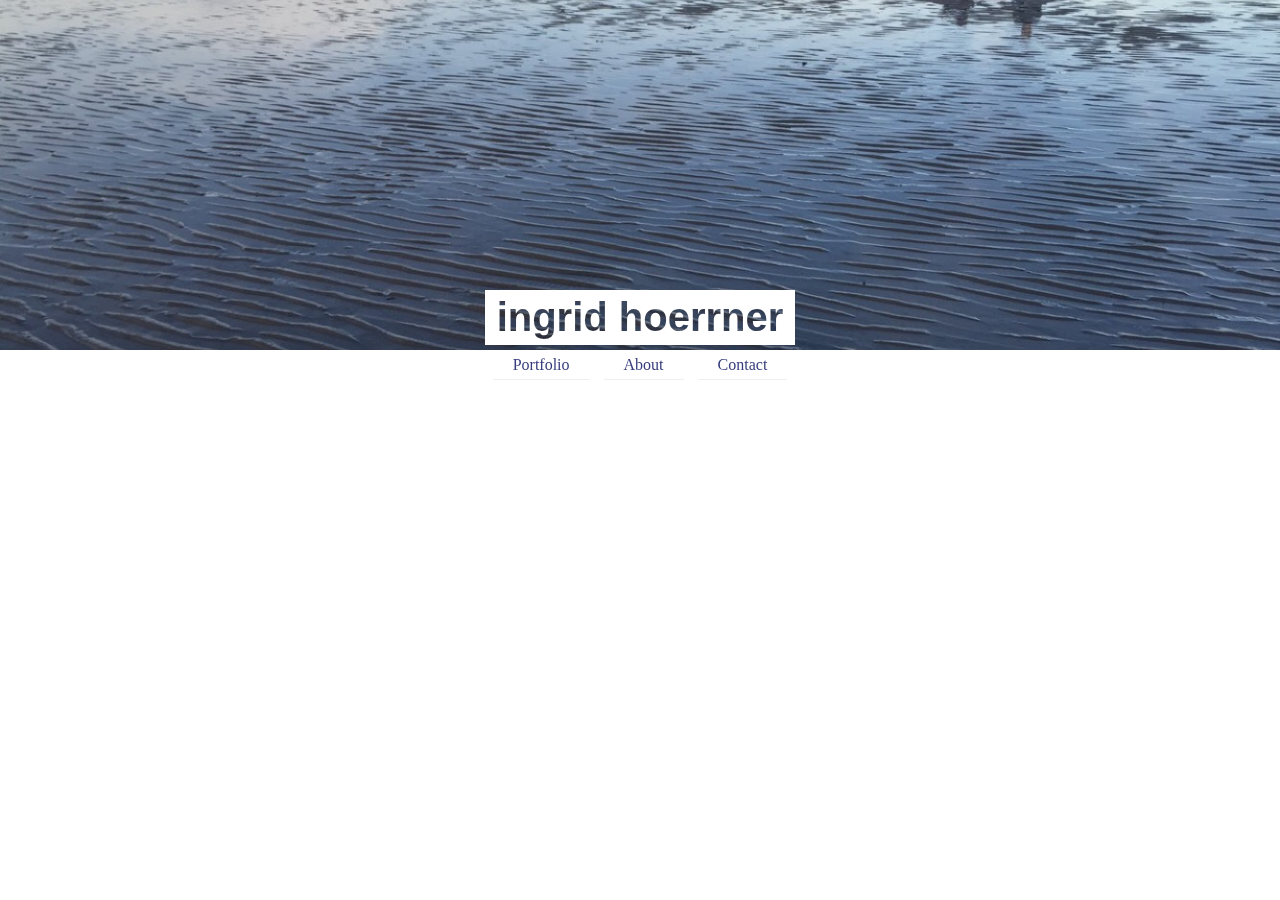
<file: index.html>
<!DOCTYPE html>
<html>
<head>
	<title> Ingrid Hoerrner </title>
	<link rel="stylesheet" href="style.css" />
</head>
	

<body>


<div id="wrapper">
<!-- Head -->

	<div class="banner">
		<h1> ingrid hoerrner </h1>
	</div>

<!-- Menu -->
	<div class="menu" id="frontmenu">
		<a href="port.html"> Portfolio</a>
		<a href="about.html"> About</a>
		<a href="contact.html"> Contact</a>
	</div>
</div>


</body>
</html>
</file>
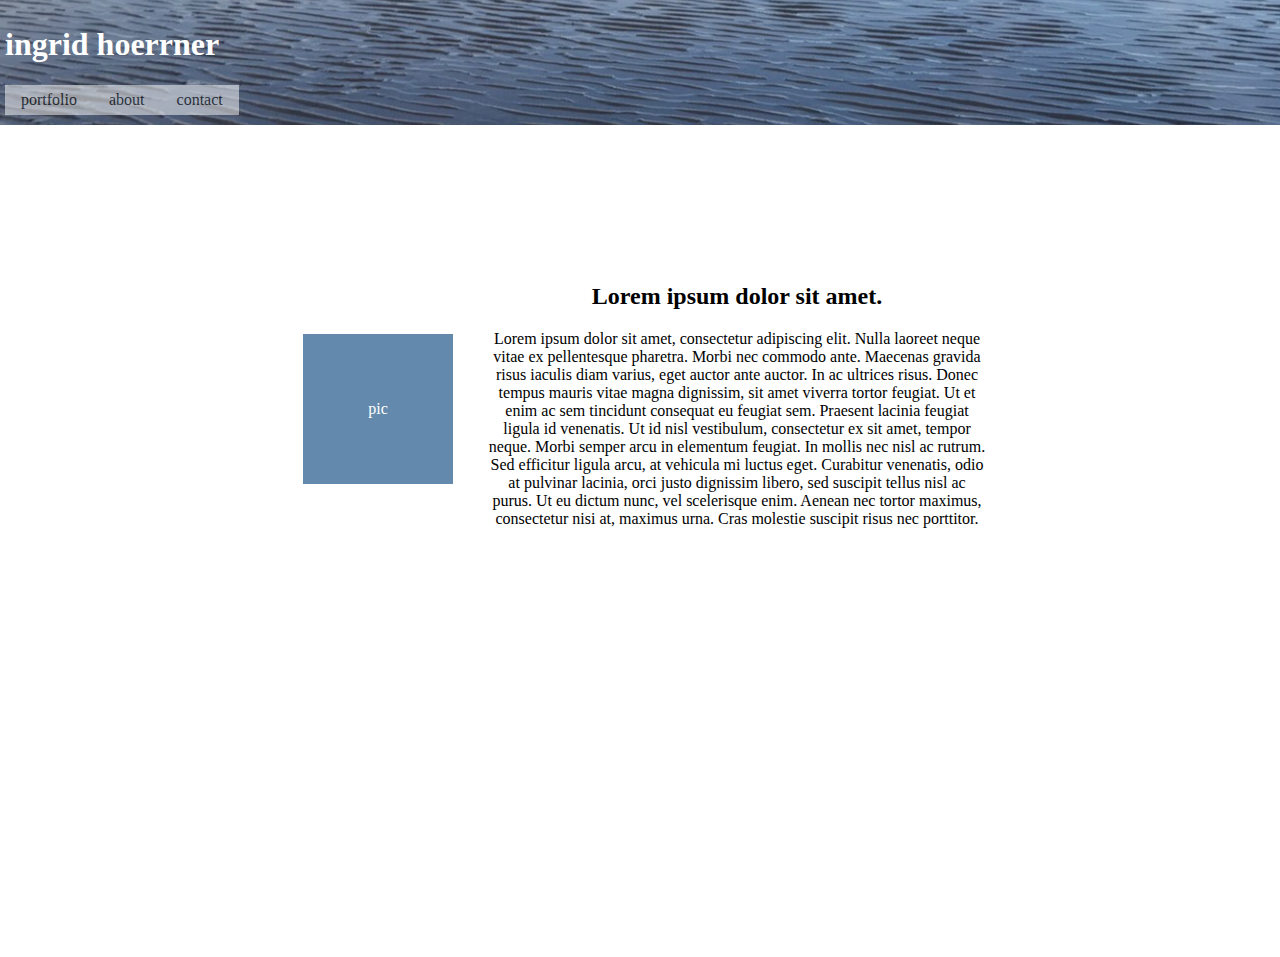
<file: about.html>
<!DOCTYPE html>
<html>
<head>
	<script src="https://code.jquery.com/jquery-1.10.2.js"></script>

	<title> Ingrid Hoerrner </title>
	<link rel="stylesheet" href="style.css" />
</head>

<body>


	<div id="new-header" class="header">
    	    <h1> <a href="index.html"> ingrid hoerrner </a></h1>
     		   <div class="nav" id="Topnav">
         	        <a href="port.html">portfolio</a>
             	  	<a href="about.html">about</a>
             	   	<a href="contact.html">contact</a>
	           </div>
	</div>

	<div class="content" id="aboutContent">	
		<div id="picture">
			<div id="pichere">
				<p> pic </p>
			</div>
		</div>
		<div id="description">
			<h2> Lorem ipsum dolor sit amet. </h2>
			<p> Lorem ipsum dolor sit amet, consectetur adipiscing elit. Nulla laoreet neque vitae ex pellentesque pharetra. Morbi nec commodo ante. Maecenas gravida risus iaculis diam varius, eget auctor ante auctor. In ac ultrices risus. Donec tempus mauris vitae magna dignissim, sit amet viverra tortor feugiat. Ut et enim ac sem tincidunt consequat eu feugiat sem. Praesent lacinia feugiat ligula id venenatis. Ut id nisl vestibulum, consectetur ex sit amet, tempor neque. Morbi semper arcu in elementum feugiat. In mollis nec nisl ac rutrum. Sed efficitur ligula arcu, at vehicula mi luctus eget. Curabitur venenatis, odio at pulvinar lacinia, orci justo dignissim libero, sed suscipit tellus nisl ac purus. Ut eu dictum nunc, vel scelerisque enim. Aenean nec tortor maximus, consectetur nisi at, maximus urna. Cras molestie suscipit risus nec porttitor. </p>
		</div>
	</div>



</body>
</html>
</file>
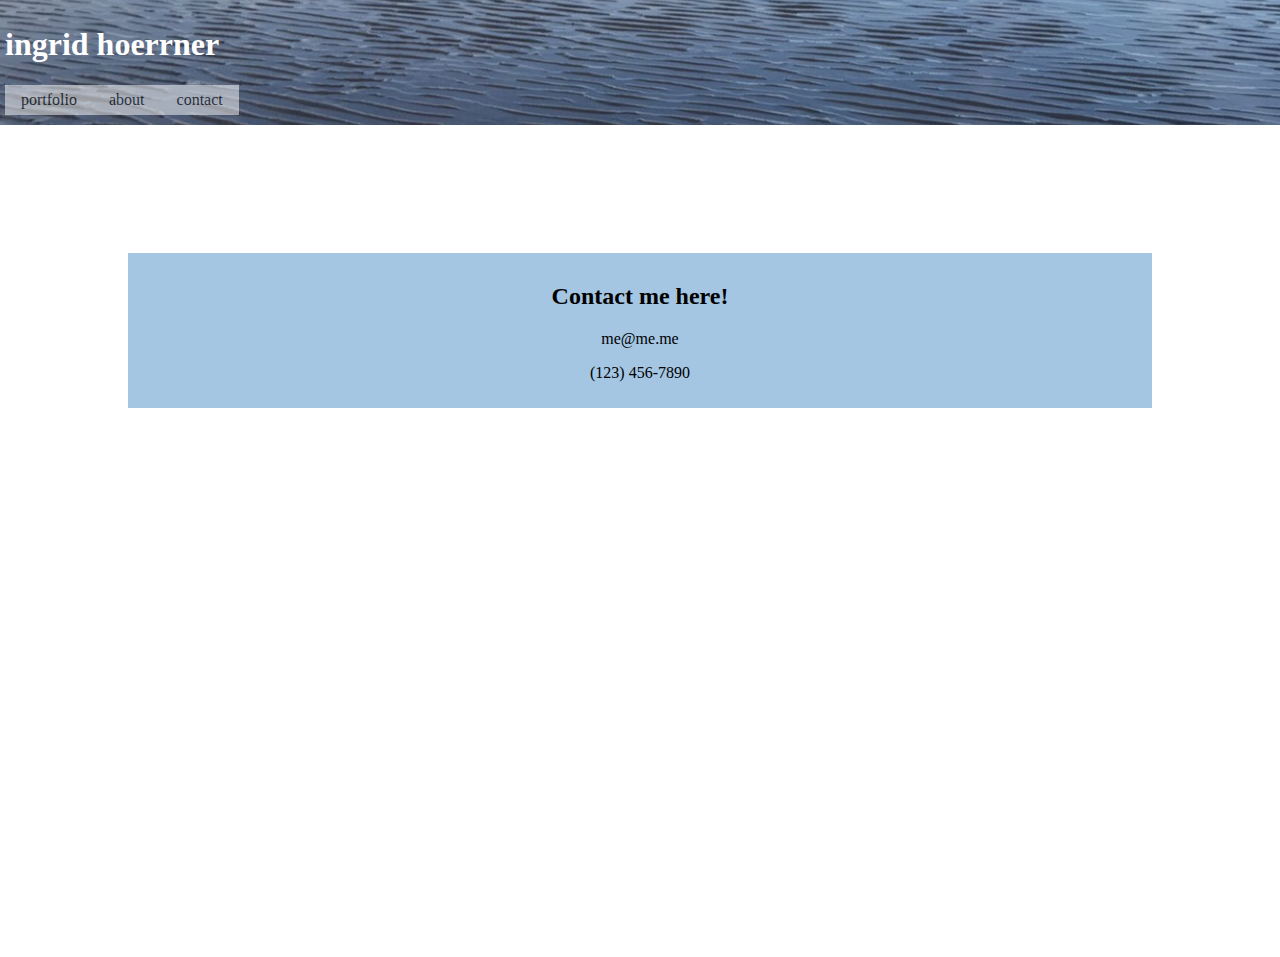
<file: contact.html>
<!DOCTYPE html>
<html>
<head>
	<script src="https://code.jquery.com/jquery-1.10.2.js"></script>
	
	<title> Ingrid Hoerrner </title>
	<link rel="stylesheet" href="style.css" />
</head>

<body>


	<div id="new-header" class="header">
    	    <h1> <a href="index.html"> ingrid hoerrner </a></h1>
     		   <div class="nav" id="Topnav">
         	        <a href="port.html">portfolio</a>
             	  	<a href="about.html">about</a>
             	   	<a href="contact.html">contact</a>
	           </div>
	</div>


	<div class="content" id="contactContent">
		<div id="contactInfo">
			<h2> Contact me here! </h2>
			<p> me@me.me </p>
			<p> (123) 456-7890 </p>
		</div>
	</div> 


</body>
</html>
</file>
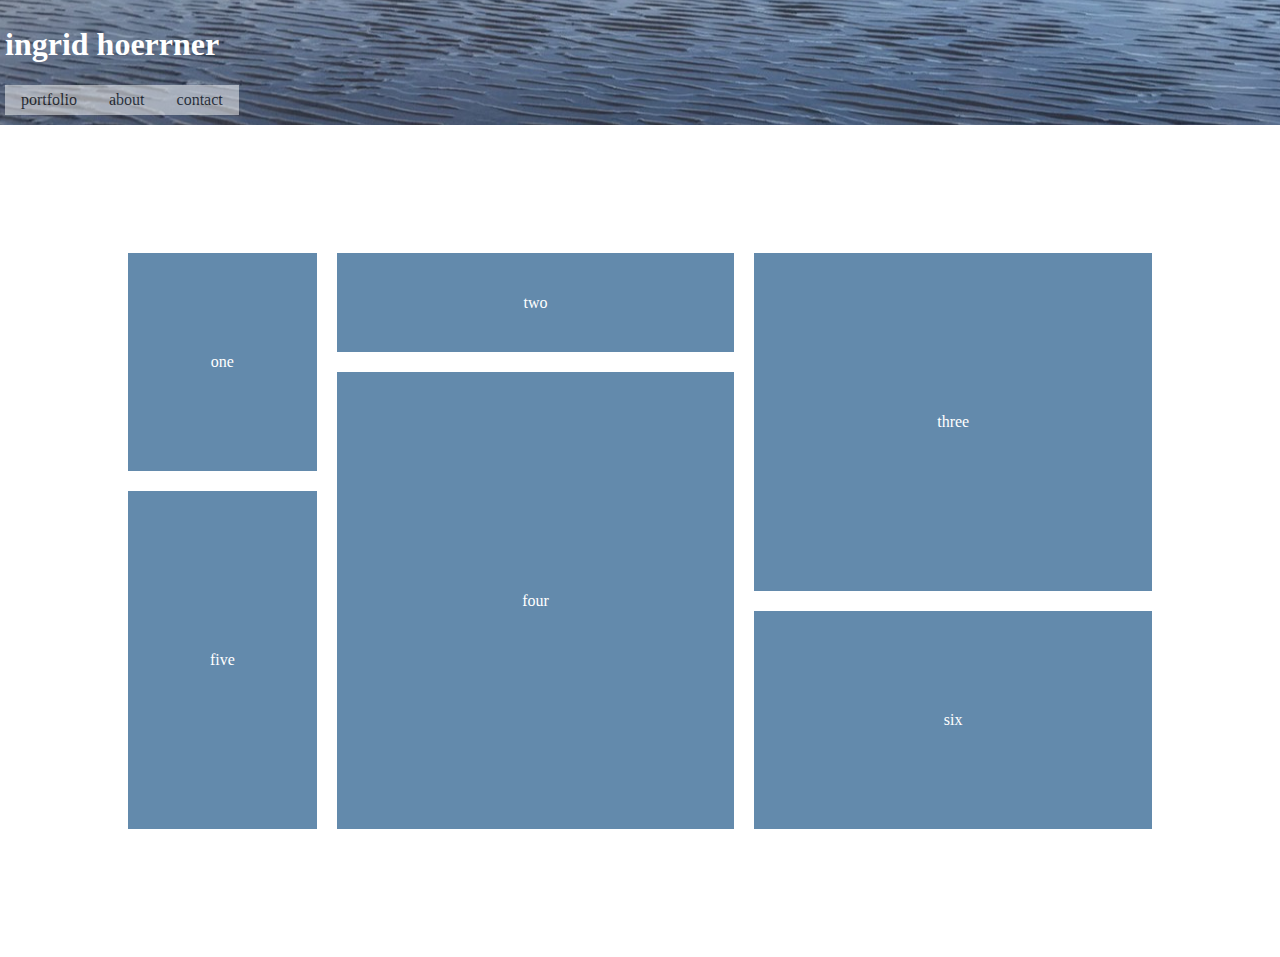
<file: port.html>
<!DOCTYPE html>
<html>
<head>
	<script src="https://code.jquery.com/jquery-1.10.2.js"></script>

	<title> Ingrid Hoerrner </title>
	<link rel="stylesheet" href="style.css" />
</head>

<body>

	<div id="new-header" class="header">
    	    <h1> <a href="index.html"> ingrid hoerrner </a></h1>
     		   <div class="nav" id="Topnav">
         	        <a href="port.html">portfolio</a>
             	  	<a href="about.html">about</a>
             	   	<a href="contact.html">contact</a>
	           </div>
	</div>



	<div class="content">
		<div class="portfolio">
			<div class="portfolio-item smallA"> one </div>
		        <div class="portfolio-item smallB"> two </div>
			<div class="portfolio-item largeA"> three </div>
		        <div class="portfolio-item largeB"> four </div>
		        <div class="portfolio-item mediumA"> five </div>
		        <div class="portfolio-item mediumB"> six </div>
		</div>
	</div>


</body>
</html>
</file>
<file: style.css>
html, body{
	height: 80%;
	margin: 0;
	padding: 0;
}

#wrapper {
	text-align: center;
}


.banner h1 {
	font-size: 40px;
	margin: 5px;
	padding: 5px;
	font-family: Arial, sans-serif;
	mix-blend-mode: screen;
	background-color: white;
	width:300px;
}

.banner {
	background-image: url("background.jpg");
	background-repeat: no-repeat;
	background-position: center;
	background-size: cover;
	width: 100%;
	height: 350px;
	display: flex;
	align-items: flex-end;
	justify-content: center;
}

#frontmenu a {
	color: #363d7d;
	text-decoration: none;
	text-align: center;
	padding: 6px 20px;
	margin: 5px;
	border-bottom: 1px solid #efefef;
	width: 50px;
}

#frontmenu {
	margin: 3px 0px 0px 0px;
	padding:3px;
}

.header {
 	background-image: url("background.jpg");  
        background-repeat: no-repeat;
        background-position: center;
	padding: 5px;
	height: 115px;
	min-width: 300px;
}

.header h1 a {
	text-decoration: none;
	color: white;
	font-family: baskerville;
}

.nav a {
	display: block;
	padding: 6px 16px;
	text-decoration: none;
	text-align: left;
	float: left;
	color: black;
	background-color: white;
	opacity: .5;

}


.nav a:hover {
	opacity: 1;
}


.content {
	padding: 10%;
	flex: 1 1 80%;
	height: 100%;
	justify-content: center;
}


.portfolio {
	display: grid;
	height: 100%;
	grid-template-rows: repeat(5, 1fr);
	grid-template-columns: repeat(5, 1fr);
	grid-gap: 20px;
	min-width: 500px;
}

.portfolio-item {
	background-color: #638aac;
	color: white;
	display: flex;
	justify-content: center;
	align-items: center;
}

.portfolio-item:hover{
	opacity: .5;
}

.portfolio-item.smallA {
	grid-row: span 2;
}

.portfolio-item.smallB {
	grid-column: span 2;
}

.portfolio-item.largeA {
	grid-row: span 3;
	grid-column: span 2;
}

.portfolio-item.largeB {
	grid-row: span 4;
	grid-column: span 2;
}

.portfolio-item.mediumA {
	grid-row: span 3;
}

.portfolio-item.mediumB {
	grid-row: span 2;
	grid-column: span 2;
}

#picture {
	padding: 40px 20px;
	display: inline-block;
	margin-left: auto;
	margin-right: auto;
	
}

#pichere {
	background-color: #638aac;
	color: white;
	text-align: center;
	vertical-align: middle;
	display: table-cell;
	width: 150px;
	height: 150px;
}

#description {
	width: 500px;
	padding: 10px;
	display: inline-block;
}

#aboutContent {
	margin-left: auto;
	margin-right: auto;
	overflow: hidden;
	text-align: center;
	min-width: 400px;
}

#contactContent {
	margin-left: auto;
	margin-right: auto;
	text-align: center;
}

#contactInfo {
	padding: 10px;
	background-color: #a4c6e3;
}
</file>
